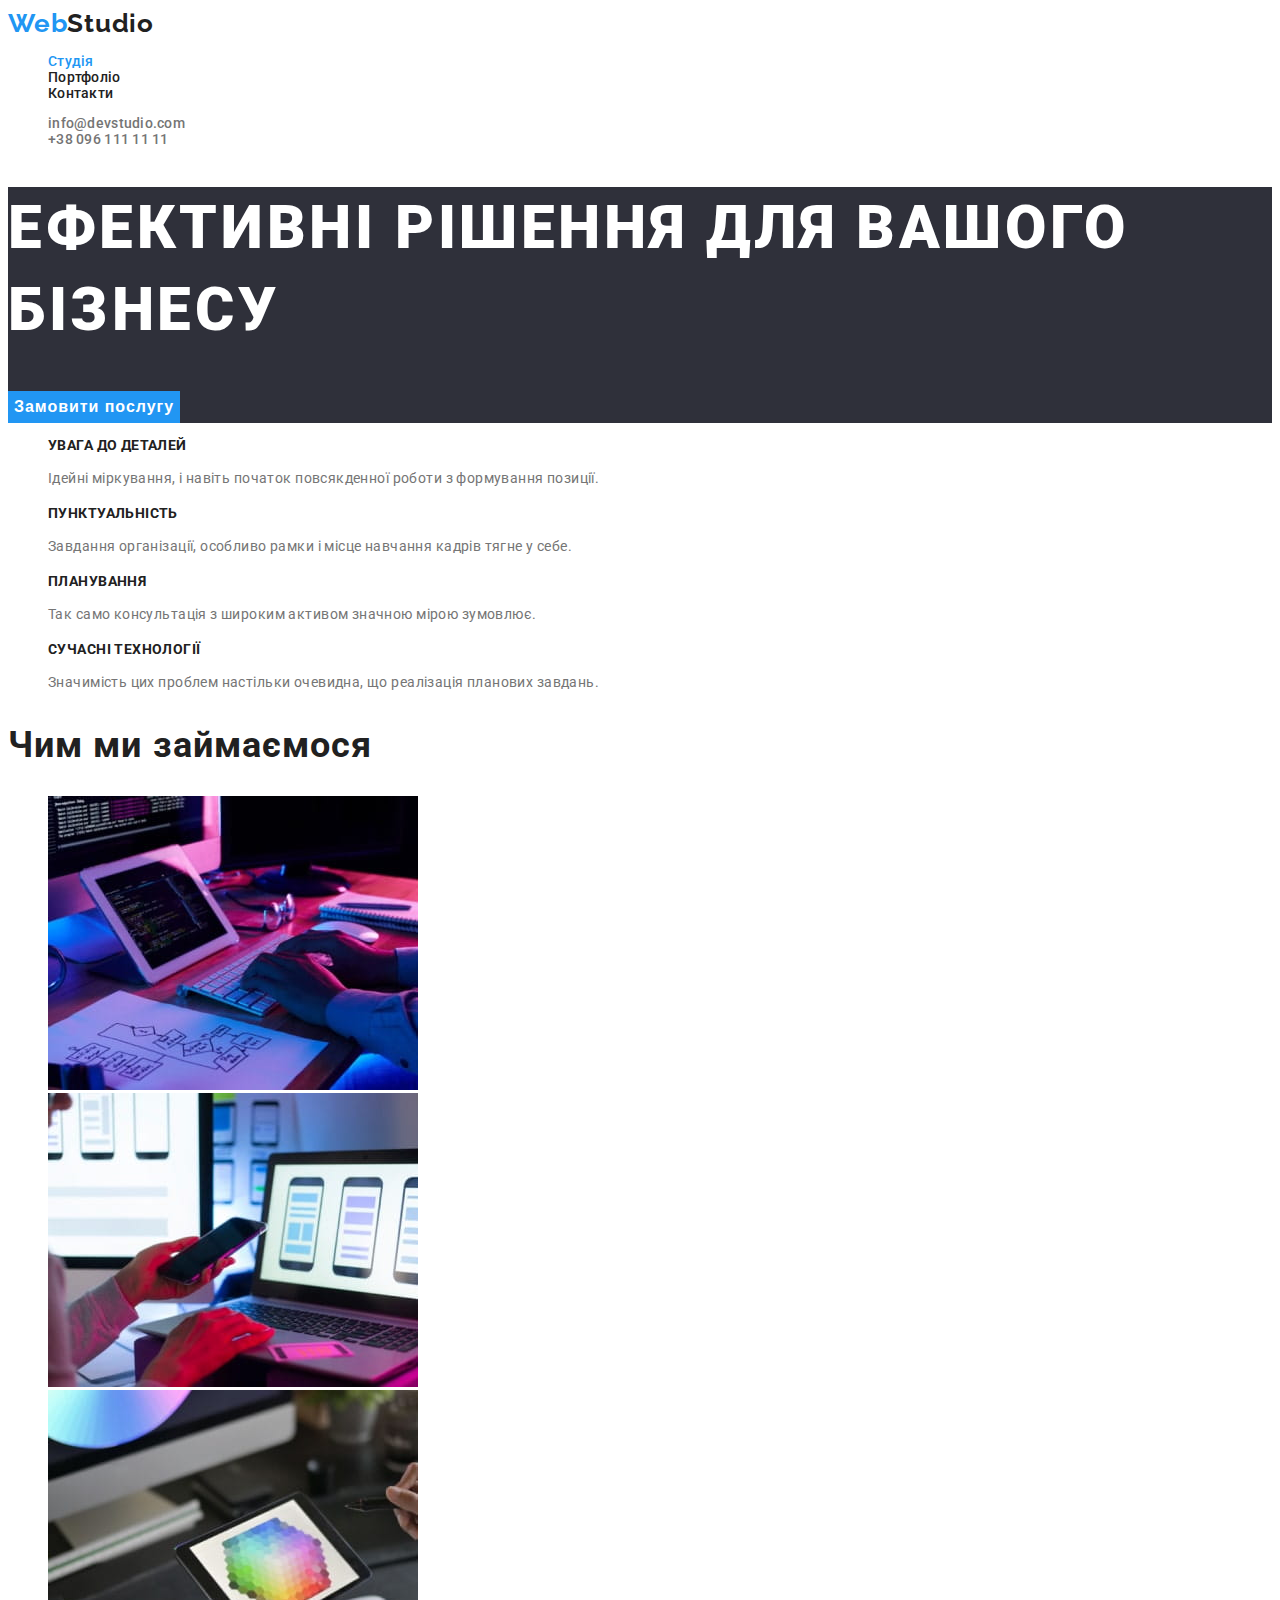
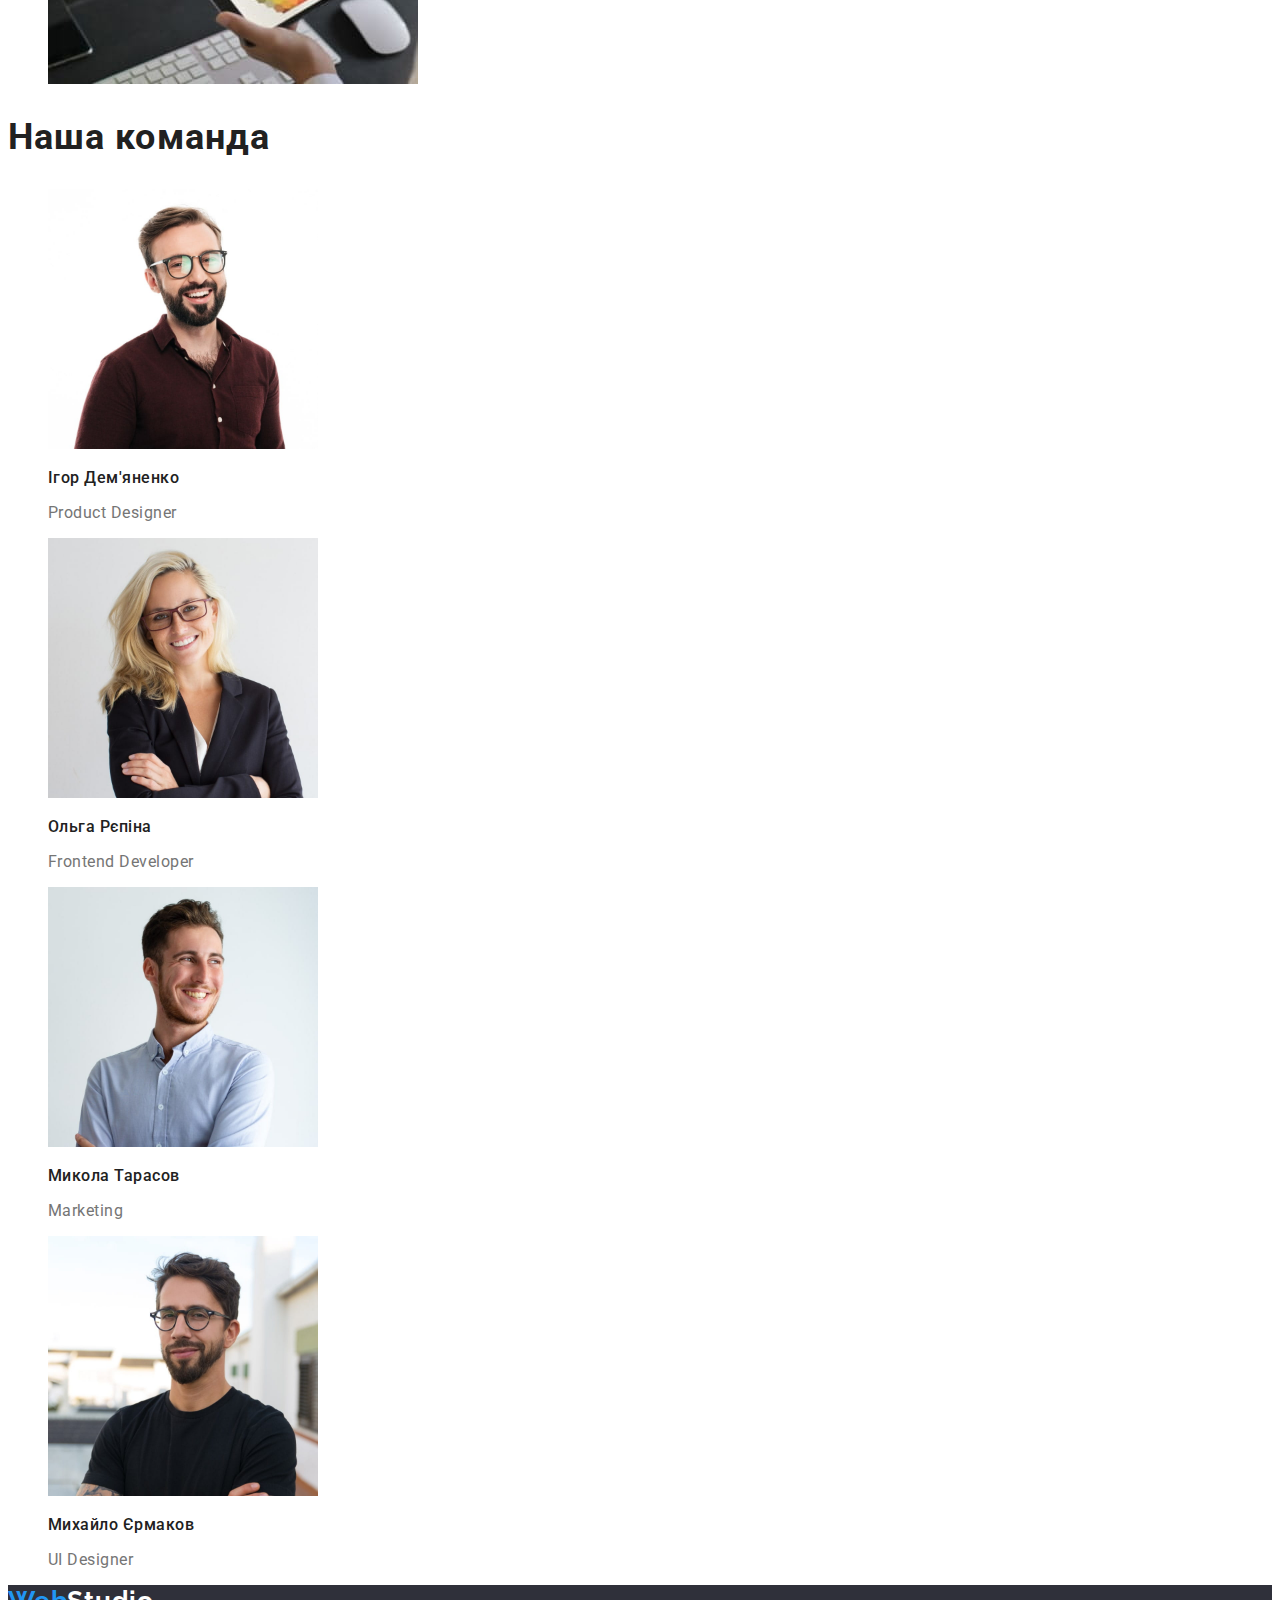
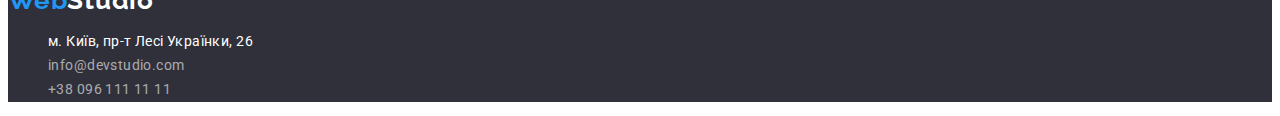
<file: index.html>
<!DOCTYPE html>
<html lang="uk">
  <head>
    <meta charset="UTF-8" />
    <meta http-equiv="X-UA-Compatible" content="IE=edge" />
    <meta name="viewport" content="width=device-width, initial-scale=1.0" />
    <link rel="preconnect" href="https://fonts.googleapis.com">
    <link rel="preconnect" href="https://fonts.gstatic.com" crossorigin>
    <link href="https://fonts.googleapis.com/css2?family=Raleway:wght@700&family=Roboto:wght@400;500;700;900&display=swap" rel="stylesheet">
    <link rel="stylesheet" href="./css/styles.css">
    <title>Студія</title>
  </head>
  <body>
    <header class="first-line">
      <nav class="navigate">
        <a href="./index.html" lang="en" class="logo"><span class="second-color">Web</span>Studio</a>
        <ul class="nav-list">
          <li class="nav-item">
            <a href="./index.html" class="activ_1">Студія</a>
          </li>
          <li class="nav-item">
            <a href="./portfolio.html" class="menu">Портфоліо</a>
          </li>
          <li class="nav-item">
            <a href="#contact" class="menu">Контакти</a>
          </li>
        </ul>
      </nav>
      <ul class="contacts">
        <li class="contacts-item"><a href="mailto:info@devstudio.com">info@devstudio.com</a></li>
        <li class="contacts-item"><a href="tel:+380961111111">+38 096 111 11 11</a></li>
      </ul>
    </header>
    <main class="unique-content">
      <section class="hero-section">
        <h1 class="hero-title">Ефективні рішення для вашого бізнесу</h1>
        <button type="button" class="order">Замовити послугу</button>
      </section>
      <section class="benefits-section">
        <h2 hidden>Переваги</h2>
        <ul class="benefits-list">
          <li class="benefits-item">
            <h3 class="item-title">УВАГА ДО ДЕТАЛЕЙ</h3>
            <p class="benefits-description"">Ідейні міркування, i навіть початок повсякденної роботи з формування позиції.</p>
          </li>
          <li class="benefits-item">
            <h3 class="item-title">ПУНКТУАЛЬНІСТЬ</h3>
            <p class="benefits-description"">Завдання організації, особливо рамки i місце навчання кадрів тягне у себе.</p>
          </li>
          <li class="benefits-item">
            <h3 class="item-title">ПЛАНУВАННЯ</h3>
            <p class="benefits-description"">Так само консультація з широким активом значною мірою зумовлює.</p>
          </li>
          <li class="benefits-item">
            <h3 class="item-title">СУЧАСНІ ТЕХНОЛОГІЇ</h3>
            <p class="benefits-description"">Значимість цих проблем настільки очевидна, що реалізація планових завдань.</p>
          </li>
        </ul>
      </section>
      <section class="doing-section">
        <h2 class="doing-title">Чим ми займаємося</h2>
        <ul class="doing-list">
          <li class="doing-item">
            <img src="./images/work-img1.jpg" alt="Праця за комп'ютером" width="370" />
          </li>
          <li class="doing-item">
            <img src="./images/work-img2.jpg" alt="Розробка дизайну" width="370" />
          </li>
          <li class="doing-item">
            <img src="./images/work-img3.jpg" alt="Підбір кольору" width="370" />
          </li>
        </ul>
      </section>
      <section class="command">
        <h2 class="command-title">Наша команда</h2>
        <ul class="command-list">
          <li class="command-item">
            <img src="./images/comand-img1.jpg" alt="Фото Ігоря" width="270" class="team-img"/>
            <h3 class="team-name">Ігор Дем'яненко</h3>
            <p class="team-role">Product Designer</p>
          </li>
          <li class="command-item">
            <img src="./images/comand-img2.jpg" alt="Фото Ольги" width="270" class="team-img"/>
            <h3 class="team-name">Ольга Рєпіна</h3>
            <p class="team-role">Frontend Developer</p>
          </li>
          <li class="command-item">
            <img src="./images/comand-img3.jpg" alt="Фото Миколи" width="270" class="team-img"/>
            <h3 class="team-name">Микола Тарасов</h3>
            <p class="team-role">Marketing</p>
          </li>
          <li class="command-item">
            <img src="./images/comand-img4.jpg" alt="Фото Михайла" width="270"class="team-img" />
            <h3 class="team-name">Михайло Єрмаков</h3>
            <p class="team-role">UI Designer</p>
          </li>
        </ul>
      </section>
    </main>
    <footer class="bottom-line">
      <a href="./index.html" lang="en" class="footer-logo"><span class="second-color">Web</span>Studio</a>
      <address class="footer-contacts">
        <ul class="footer-contacts-list" id="contact">
          <li class="footer-contacts-item">
            <a href="https://goo.gl/maps/H737Bb9XVAAajJ3u8" target="_blank" class="location"
              >м. Київ, пр-т Лесі Українки, 26</a
            >
          </li>
          <li class="footer-contacts-item"><a href="mailto:info@devstudio.com" class="tel">info@devstudio.com</a></li>
          <li class="footer-contacts-item"><a href="tel:+380961111111" class="mail">+38 096 111 11 11</a></li>
        </ul>
      </address>
    </footer>
  </body>
</html>
</file>
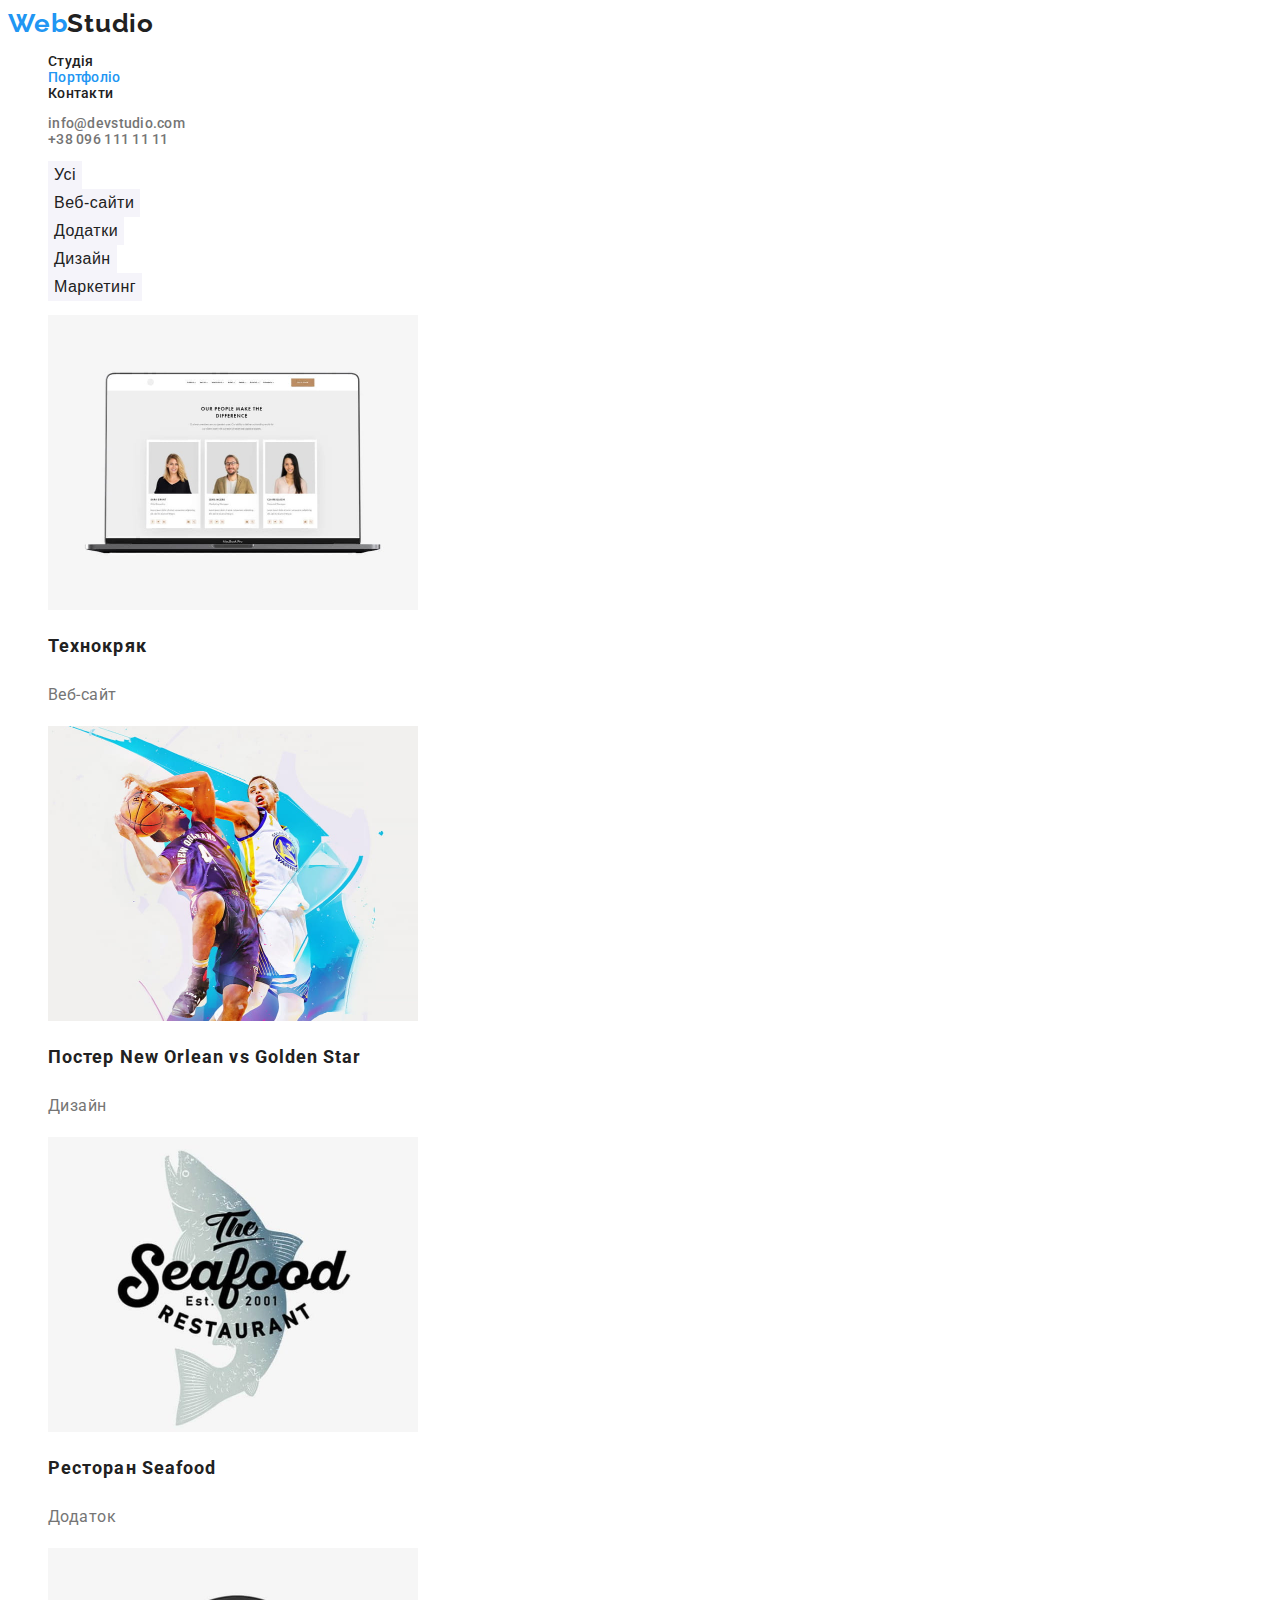
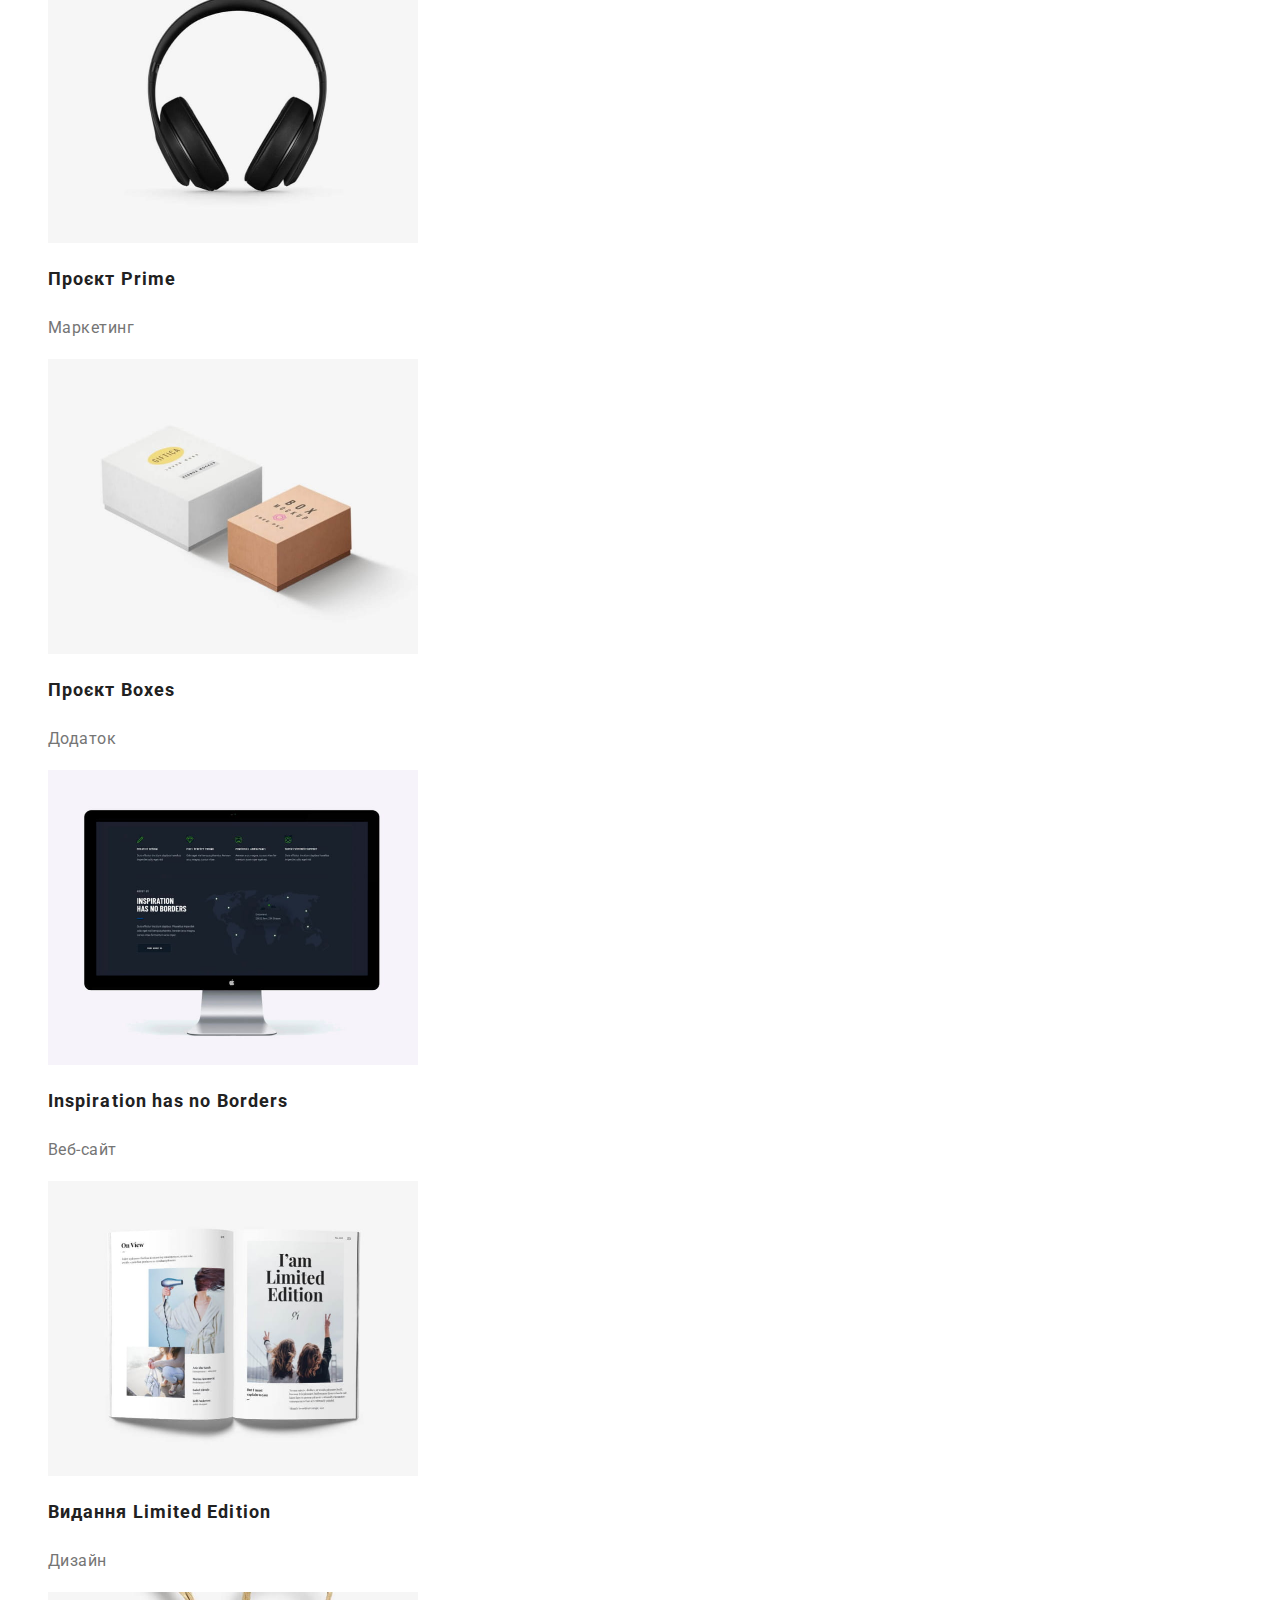
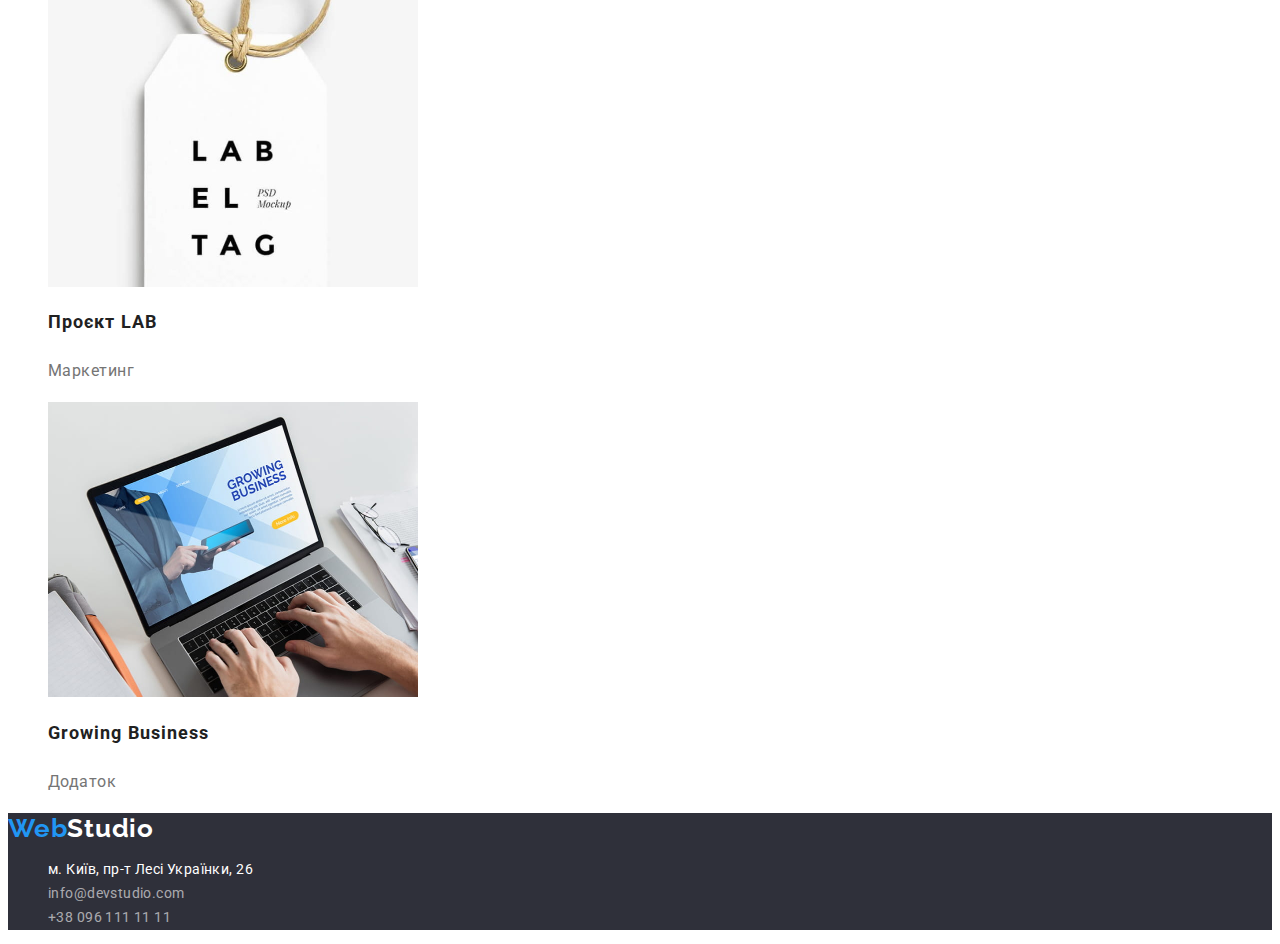
<file: portfolio.html>
<!DOCTYPE html>
<html lang="uk">
  <head>
    <meta charset="UTF-8" />
    <meta http-equiv="X-UA-Compatible" content="IE=edge" />
    <meta name="viewport" content="width=device-width, initial-scale=1.0" />
    <link rel="preconnect" href="https://fonts.googleapis.com" />
    <link rel="preconnect" href="https://fonts.gstatic.com" crossorigin />
    <link
      href="https://fonts.googleapis.com/css2?family=Raleway:wght@700&family=Roboto:wght@400;500;700;900&display=swap"
      rel="stylesheet"
    />
    <link rel="stylesheet" href="./css/styles.css" />
    <title>Портфоліо</title>
  </head>
  <body>
    <header class="first-line">
      <nav class="navigate">
        <a href="./index.html" lang="en" class="logo"
          ><span class="second-color">Web</span>Studio</a
        >
        <ul class="nav-list">
          <li class="nav-item">
            <a href="./index.html" class="menu">Студія</a>
          </li>
          <li class="nav-item">
            <a href="./portfolio.html" class="activ_2">Портфоліо</a>
          </li>
          <li class="nav-item">
            <a href="#contact" class="menu">Контакти</a>
          </li>
        </ul>
      </nav>
      <ul class="contacts">
        <li class="contacts-item"><a href="mailto:info@devstudio.com">info@devstudio.com</a></li>
        <li class="contacts-item"><a href="tel:+380961111111">+38 096 111 11 11</a></li>
      </ul>
    </header>
    <main class="unique-content">
      <section class="content">
        <h1 hidden>Портфоліо</h1>
        <ul class="selector-items">
          <li class="selector-btn"><button type="button" class="btn">Усі</button></li>
          <li class="selector-btn"><button type="button" class="btn">Веб-сайти</button></li>
          <li class="selector-btn"><button type="button" class="btn">Додатки</button></li>
          <li class="selector-btn"><button type="button" class="btn">Дизайн</button></li>
          <li class="selector-btn"><button type="button" class="btn">Маркетинг</button></li>
        </ul>
        <ul class="oll-works-items">
          <li>
            <a href="#">
              <img
                src="./images/works/img.jpg"
                alt="Ноутбук з вебсайтом"
                width="370"
                height="295"
              />
              <h2>Технокряк</h2>
              <p>Веб-сайт</p>
            </a>
          </li>
          <li>
            <a href="#">
              <img
                src="./images/works/img-1.jpg"
                alt="Постер баскетболістів"
                width="370"
                height="295"
              />
              <h2>Постер New Orlean vs Golden Star</h2>
              <p>Дизайн</p>
            </a>
          </li>
          <li>
            <a href="">
              <img
                src="./images/works/img-2.jpg"
                alt="Логотип ресторану"
                width="370"
                height="295"
              />
              <h2>Ресторан Seafood</h2>
              <p>Додаток</p>
            </a>
          </li>
          <li>
            <a href="#">
              <img src="./images/works/img-3.jpg" alt="Навушники" width="370" height="295" />
              <h2>Проєкт Prime</h2>
              <p>Маркетинг</p>
            </a>
          </li>
          <li>
            <a href="#">
              <img
                src="./images/works/img-4.jpg"
                alt="Дві кортоні коробки"
                width="370"
                height="295"
              />
              <h2>Проєкт Boxes</h2>
              <p>Додаток</p>
            </a>
          </li>
          <li>
            <a href="#">
              <img
                src="./images/works/img-5.jpg"
                alt="Монітор комп'ютера з сайтом"
                width="370"
                height="295"
              />
              <h2>Inspiration has no Borders</h2>
              <p>Веб-сайт</p>
            </a>
          </li>
          <li>
            <a href="#">
              <img src="./images/works/img-6.jpg" alt="Паперовий журнал" width="370" height="295" />
              <h2>Видання Limited Edition</h2>
              <p>Дизайн</p>
            </a>
          </li>
          <li>
            <a href="#">
              <img src="./images/works/img-7.jpg" alt="Бірка з написом" width="370" height="295" />
              <h2>Проєкт LAB</h2>
              <p>Маркетинг</p>
            </a>
          </li>
          <li>
            <a href="#">
              <img
                src="./images/works/img-8.jpg"
                alt="Ноутбук з відкритим сайтом"
                width="370"
                height="295"
              />
              <h2>Growing Business</h2>
              <p>Додаток</p>
            </a>
          </li>
        </ul>
      </section>
    </main>
    <footer class="bottom-line">
      <a href="./index.html" lang="en" class="footer-logo"
        ><span class="second-color">Web</span>Studio</a
      >
      <address class="footer-contacts">
        <ul class="footer-contacts-list" id="contact">
          <li class="footer-contacts-item">
            <a href="https://goo.gl/maps/H737Bb9XVAAajJ3u8" target="_blank" class="location"
              >м. Київ, пр-т Лесі Українки, 26</a
            >
          </li>
          <li class="footer-contacts-item">
            <a href="mailto:info@devstudio.com" class="tel">info@devstudio.com</a>
          </li>
          <li class="footer-contacts-item">
            <a href="tel:+380961111111" class="mail">+38 096 111 11 11</a>
          </li>
        </ul>
      </address>
    </footer>
  </body>
</html>
</file>
<file: css/styles.css>
:root{
    --main-text-color:#212121;
    --second-text-color:#fff;
    --description-text-color:#757575;
    --active-span-color:#2196F3;
    --footer-link-color:rgba(255, 255, 255, 0.6);
    --hero-background:#2F303A;
}

body{
    font-family: 'Roboto', sans-serif;
    color:var(--main-text-color);
    font-size: 14px;
    letter-spacing: 0.03em;

}

.logo{
    font-family: 'Raleway', sans-serif;
    font-weight: 700;
    font-size: 26px;
    line-height: 1.192;
    letter-spacing: 0.03em;
    color: var(--main-text-color);
    text-decoration: none;
}

.logo span{
    color: var(--active-span-color);
}

.nav-item{
    list-style: none;
}

.menu{
    text-decoration: none;
    font-weight: 500;
    font-size: 14px;
    line-height: 1.143;
    letter-spacing: 0.02em;
    color: var(--main-text-color);
}

.nav-item a:hover{
    color: var(--active-span-color);
}

.activ_1{
    text-decoration: none;
    font-weight: 500;
    font-size: 14px;
    line-height: 1.143;
    letter-spacing: 0.02em;
    color: var(--active-span-color);
}

.activ_2 {
    text-decoration: none;
    font-weight: 500;
    font-size: 14px;
    line-height: 1.143;
    letter-spacing: 0.02em;
    color: var(--active-span-color);
}

.contacts-item{
    list-style: none;
}

.contacts-item a{
    text-decoration: none;
    font-weight: 500;
    font-size: 14px;
    line-height: 1.143;
    letter-spacing: 0.02em;
    color: var(--description-text-color);
}

.contacts-item a:hover{
    color: var(--active-span-color);
}

.hero-section{
    background: var(--hero-background);
}

.hero-section h1{
    font-weight: 900;
    font-size: 60px;
    line-height: 1.363;
    letter-spacing: 0.06em;
    text-transform: uppercase;
    color: var(--second-text-color);
}

.order{
    font-weight: 700;
    font-size: 16px;
    line-height: 1.875;
    letter-spacing: 0.06em;
    color: var(--second-text-color);
    cursor: pointer;
    background: var(--active-span-color);
    border: none;
}

.benefits-item{
    list-style: none;
}

.item-title{
    font-weight: 700;
    font-size: 14px;
    line-height: 1.142;
    letter-spacing: 0.03em;
    color: var(--main-text-color);
}

.benefits-description{
    font-weight: 400;
    font-size: 14px;
    line-height: 1.714;
    letter-spacing: 0.03em;
    color:var(--description-text-color);
}

.doing-title{
    font-weight: 700;
    font-size: 36px;
    line-height: 1.166;
    letter-spacing: 0.03em;
    color: var(--main-text-color);
}

.doing-item{
    list-style: none;
}

.command-title{
    font-weight: 700;
    font-size: 36px;
    line-height: 1.166;
    letter-spacing: 0.03em;
    color: var(--main-text-color);
}

.command-item{
    list-style: none;
}

.team-name{
    font-weight: 500;
    font-size: 16px;
    line-height: 1.187;
    letter-spacing: 0.03em;
    color: var(--main-text-color);
}

.team-role{
    font-weight: 400;
    font-size: 16px;
    line-height: 1.187;
    letter-spacing: 0.03em;
    color: var(--description-text-color);
}

.bottom-line{
    background: var(--hero-background);
}

.footer-logo{
    font-family: 'Raleway', sans-serif;
    font-weight: 700;
    font-size: 26px;
    line-height: 1.192;
    letter-spacing: 0.03em;
    color: var(--second-text-color);
    text-decoration: none;
}

.footer-contacts-list{
    list-style: none;
}

.footer-logo span{
    color: var(--active-span-color);
}

.location{
    font-weight: 400;
    font-size: 14px;
    line-height: 1.714;
    letter-spacing: 0.03em;
    color: var(--second-text-color);
    text-decoration: none;
}

.footer-contacts-item{
    font-style: normal;
}

.tel, .mail{
    font-weight: 400;
    font-size: 14px;
    line-height: 1.714;
    letter-spacing: 0.03em;
    color: var(--footer-link-color);
    font-style: normal;
    text-decoration: none;
}

.selector-btn{
    list-style: none;
}

.btn{
    font-weight: 500;
    font-size: 16px;
    line-height: 1.625;
    letter-spacing: 0.03em;
    color: var(--main-text-color);
    background: #F5F4FA;
    border: none;
    cursor: pointer;
}

.btn:hover{
    background:var(--active-span-color);
    color: var(--second-text-color);
}

.oll-works-items a,li{
    text-decoration: none;
    list-style: none;
}

.oll-works-items h2{
    font-weight: 700;
    font-size: 18px;
    line-height: 2;
    letter-spacing: 0.06em;
    color: var(--main-text-color);
}

.oll-works-items p{
    font-weight: 400;
    font-size: 16px;
    line-height: 1.875;
    letter-spacing: 0.03em;
    color: var(--description-text-color);
}
</file>
